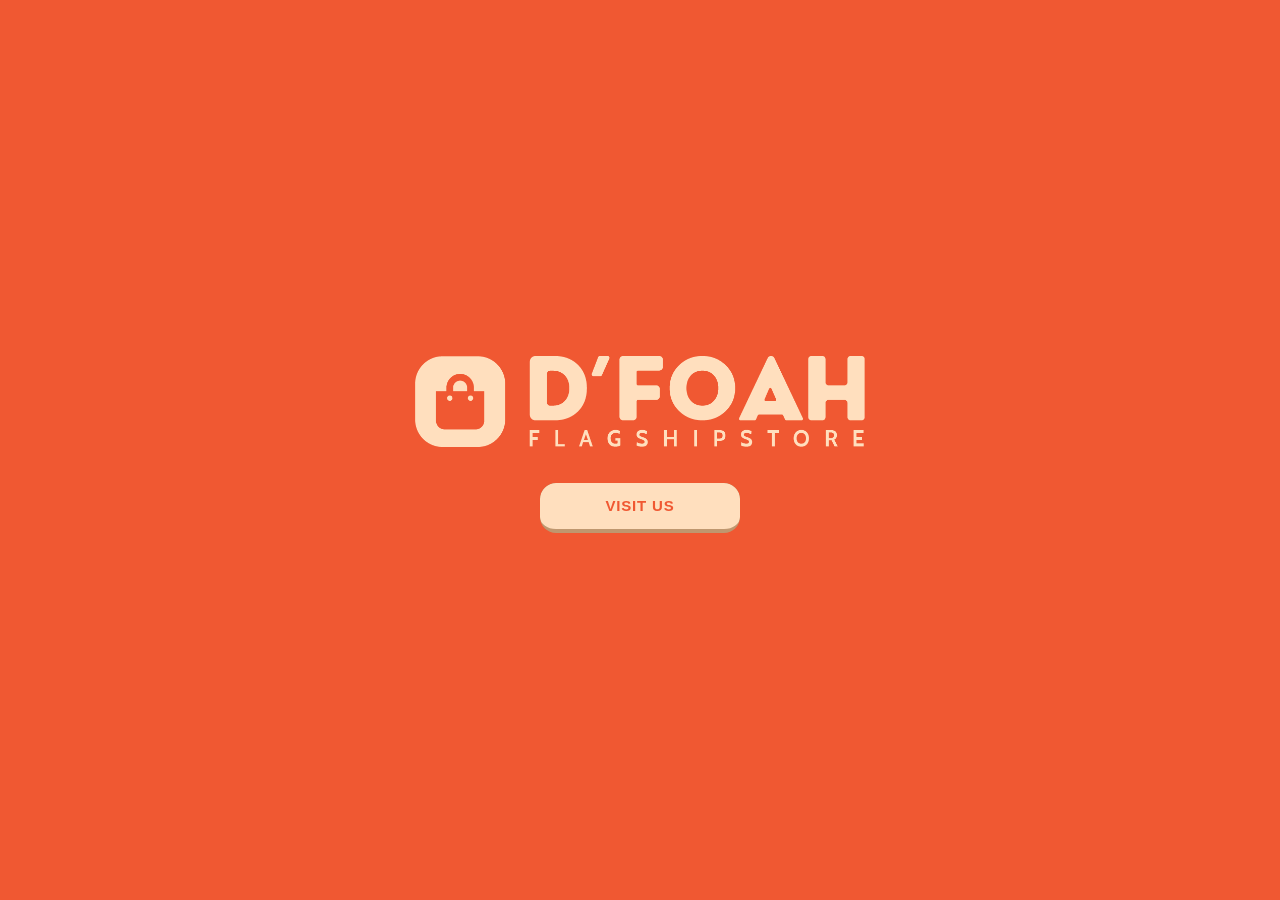
<file: store/index.html>
<!DOCTYPE html>
<html lang="en">
    <head>
        <meta charset="UTF-8" />
        <meta http-equiv="X-UA-Compatible" content="IE=edge" />
        <meta name="viewport" content="width=device-width, initial-scale=1.0" />
        <link
            rel="icon"
            href="./assests/images/faviconStore.png"
            type="image/x-icon"
        />
        <link rel="stylesheet" href="./assests/css/style.css" />
        <title>D'Foah Flagship Store</title>
    </head>
    <body>
        <div id="logoHolder">
            <img
                id="logoBackground"
                src="./assests/images/LogoStore.png"
                alt=""
            />
            <a
                href="https://shopee.vn/shop/603747831/"
                class="button-19 visit-btn"
                >VISIT US</a
            >
        </div>
    </body>
</html>
</file>
<file: store/assests/css/style.css>
body {
    background: #f05832;
}

#logoHolder {
    /* width: 100%; */
    height: 100px;
    display: flex;
    justify-content: center;
    align-items: center;
    flex-direction: column;
    min-height: 97vh;
    /* position: relative; */
}

#logoBackground {
    width: 40%;
    max-width: 450px;
    pointer-events: none;
}

/* CSS */
.button-19 {
    text-decoration: none;
    appearance: button;
    background-color: #bf976f;
    border: solid transparent;
    border-radius: 16px;
    border-width: 0 0 4px;
    box-sizing: border-box;
    color: #f05832;
    cursor: pointer;
    display: inline-block;
    font-family: din-round, sans-serif;
    font-size: 15px;
    font-weight: 700;
    letter-spacing: 0.8px;
    line-height: 20px;
    margin: 0;
    outline: none;
    overflow: visible;
    padding: 13px 16px;
    text-align: center;
    text-transform: uppercase;
    touch-action: manipulation;
    transform: translateZ(0);
    transition: filter 0.2s;
    user-select: none;
    -webkit-user-select: none;
    vertical-align: middle;
    white-space: nowrap;
    width: 100%;
}

.button-19:after {
    background-clip: padding-box;
    background-color: #ffdfbe;
    border: solid transparent;
    border-radius: 16px;
    border-width: 0 0 4px;
    bottom: -4px;
    content: "";
    left: 0;
    position: absolute;
    right: 0;
    top: 0;
    z-index: -1;
}

.button-19:main,
.button-19:focus {
    user-select: auto;
}

.button-19:hover:not(:disabled) {
    filter: brightness(1.1);
}

.button-19:disabled {
    cursor: auto;
}

.visit-btn {
    margin-top: 32px;
    width: 200px;
}
</file>
